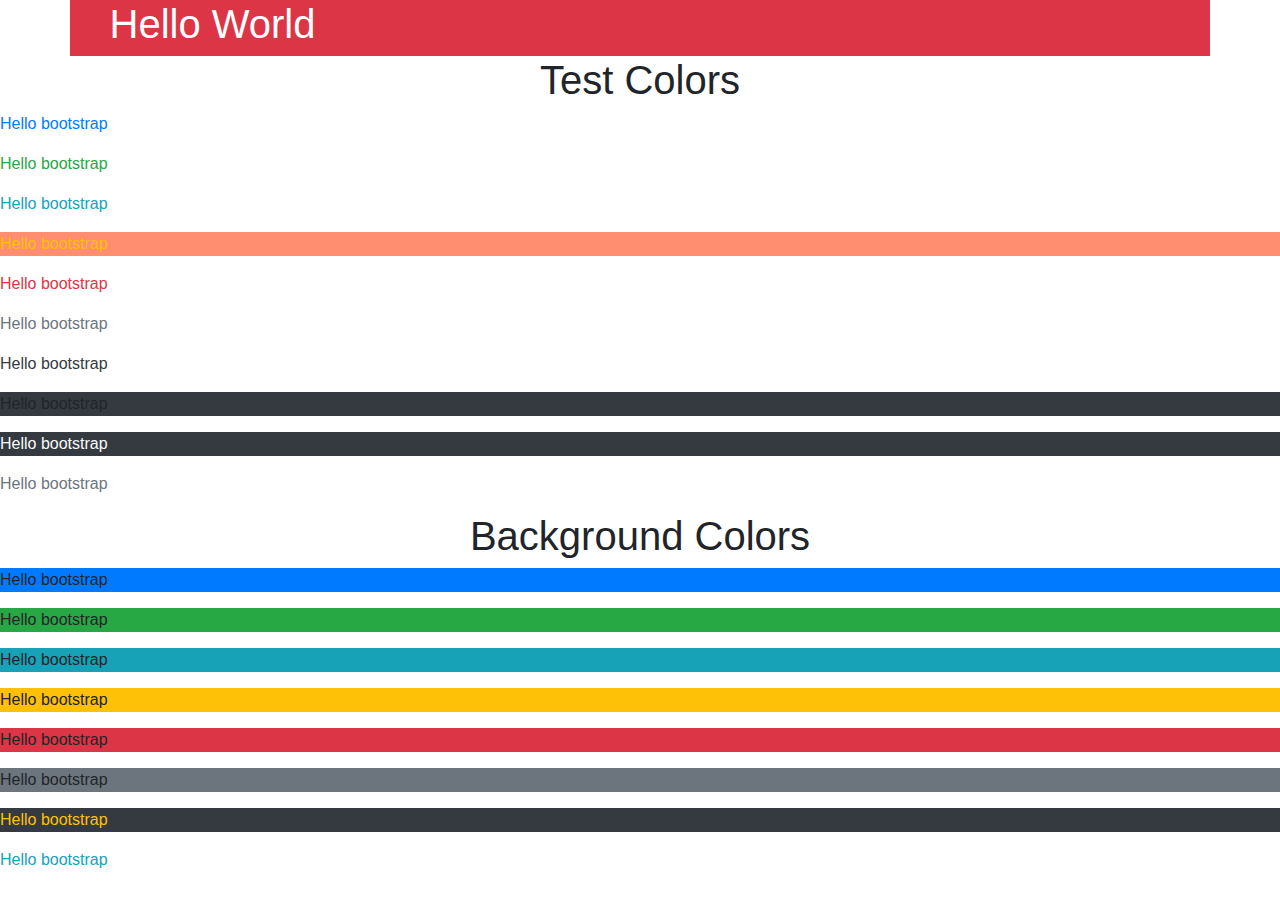
<file: index.html>
<!doctype html>
<html lang="en">
  <head>
    <!-- Required meta tags -->
    <meta charset="utf-8">
    <meta name="viewport" content="width=device-width, initial-scale=1, shrink-to-fit=no">

    <!-- Bootstrap CSS -->
  <link rel="stylesheet" href="./setup/css/bootstrap.min.css">
<style>
.special{
    background: rgba(255,132,100,0.92);
}

</style>


    <title class="font-weight-light">Hello, world!</title>
  </head>
  <body>

<div class=" container bg-danger text-white   ">

    <div class="row">
        <div class="col-3">
         <h1 class="text-center">Hello World</h1>
        </div>
    </div>
</div>

 <h1 class="text-capitalize text-center">Test colors</h1>
 <p class="text-primary">Hello bootstrap</p>
 <p class="text-success">Hello bootstrap</p>
 <p class="text-info">Hello bootstrap</p>
 <p class="text-warning special">Hello bootstrap</p>
 <p class="text-danger">Hello bootstrap</p>
 <p class="text-secondary">Hello bootstrap</p>
 <p class="text-dark">Hello bootstrap</p>
 <p class="text-break bg-dark">Hello bootstrap</p>
 <p class="text-light bg-dark">Hello bootstrap</p>
 <p class="text-muted">Hello bootstrap</p>
<h1 class="text-capitalize text-center">Background colors</h1>
 <p class="bg-primary">Hello bootstrap</p>
 <p class="bg-success">Hello bootstrap</p>
 <p class="bg-info">Hello bootstrap</p>
 <p class="bg-warning">Hello bootstrap</p>
 <p class="bg-danger">Hello bootstrap</p>
 <p class="bg-secondary">Hello bootstrap</p>
 <p class="bg-dark text-warning">Hello bootstrap</p>
 <p class="bg-transparent text-info">Hello bootstrap</p>


























    <!-- Optional JavaScript
    <!-- jQuery first, then Popper.js, then Bootstrap JS -->
    <script src="https://code.jquery.com/jquery-3.4.1.slim.min.js" integrity="sha384-J6qa4849blE2+poT4WnyKhv5vZF5SrPo0iEjwBvKU7imGFAV0wwj1yYfoRSJoZ+n" crossorigin="anonymous"></script>

  </body>
</file>
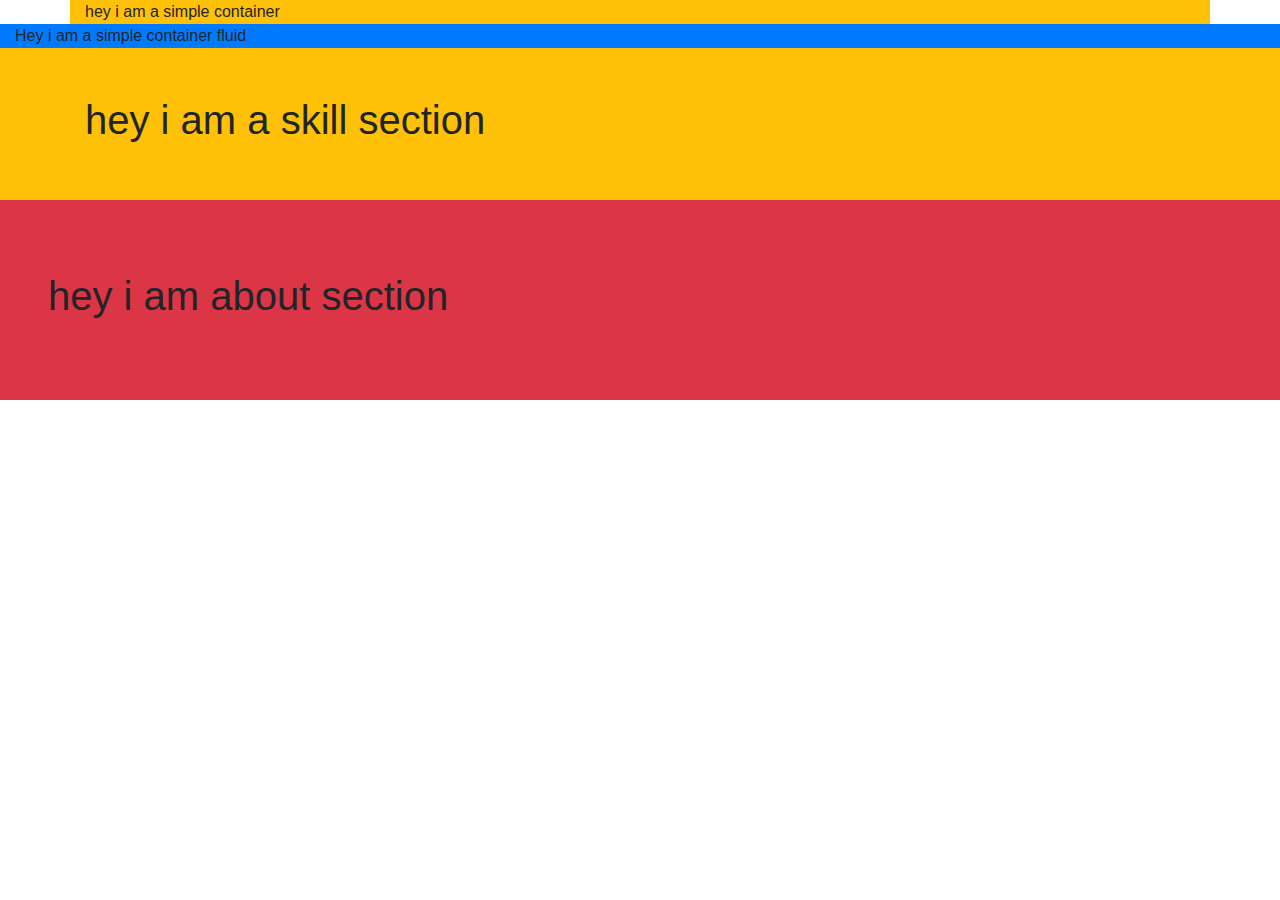
<file: bootstrap_grid.html>
<!doctype html>
<html lang="en">
  <head>
    <!-- Required meta tags -->
    <meta charset="utf-8">
    <meta name="viewport" content="width=device-width, initial-scale=1, shrink-to-fit=no">

    <!-- Bootstrap CSS -->
  <link rel="stylesheet" href="./setup/css/bootstrap.min.css">


    <title class="font-weight-light">Hello, world!</title>
  </head>

  <body>
  <div class="container bg-warning ">
     hey i am a simple container</div>
  <div class="container-fluid bg-primary">
      Hey i am a simple container fluid
  </div>

  <section id="skills" class="bg-warning p-5">
  <div class="container ">
   <h1> hey i am a skill section </h1>
  </div>
  </section>


  <section id="about" class="bg-danger p-5">
      <span class="container-fluid">
          <h1>hey i am about section</h1>
      </span>
  </section>









    <!-- Optional JavaScript
    <!-- jQuery first, then Popper.js, then Bootstrap JS -->
    <script src="https://code.jquery.com/jquery-3.4.1.slim.min.js" integrity="sha384-J6qa4849blE2+poT4WnyKhv5vZF5SrPo0iEjwBvKU7imGFAV0wwj1yYfoRSJoZ+n" crossorigin="anonymous"></script>

  </body>
 </html>
</file>
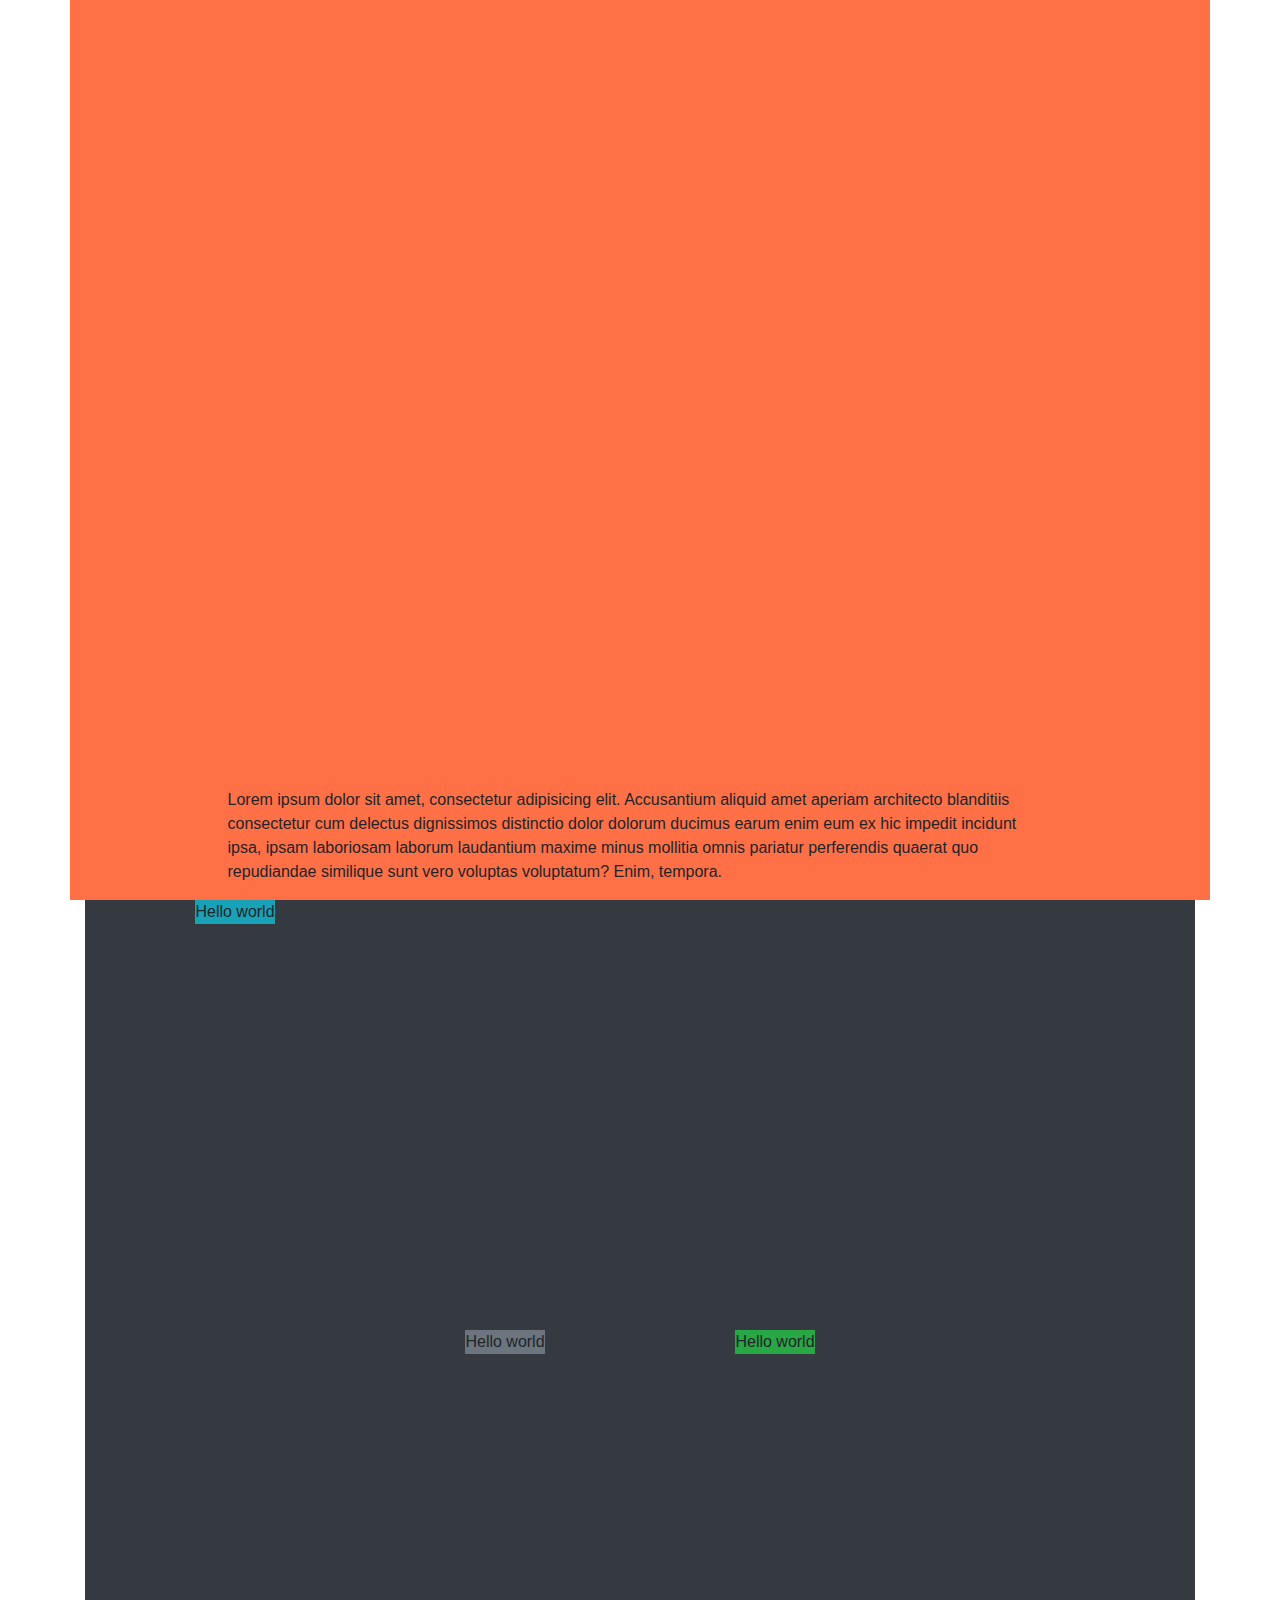
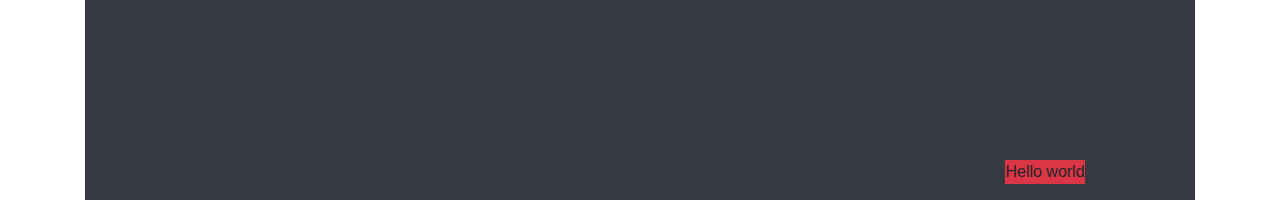
<file: flex_box.html>
<!doctype html>
<html lang="en">
  <head>
    <!-- Required meta tags -->
    <meta charset="utf-8">
    <meta name="viewport" content="width=device-width, initial-scale=1, shrink-to-fit=no">

    <!-- Bootstrap CSS -->
  <link rel="stylesheet" href="./setup/css/bootstrap.min.css">
<style>
.colu{
        min-height: 100vh;
    }
.colum{
        min-height: 100vh;
    background-color: rgba(255,100,54,0.92);
    }
</style>

    <title class="font-weight-light">Hello, world!</title>
  </head>
  <body>
  <div class="container">
      <div class="row colum justify-content-center align-items-end ">
          <div class="col-9   ">
              <p>Lorem ipsum dolor sit amet, consectetur adipisicing elit. Accusantium aliquid amet
                  aperiam architecto blanditiis consectetur cum delectus dignissimos distinctio dolor dolorum ducimus
                  earum enim eum ex hic impedit incidunt ipsa, ipsam laboriosam laborum laudantium maxime minus mollitia
                  omnis pariatur perferendis quaerat quo repudiandae similique sunt vero voluptas voluptatum? Enim, tempora.
              </p>
      </div>
  </div>




  <div class="container">
      <div class="row">
          <div class="col colu  bg-dark d-flex justify-content-around align-items-center ">
              <p class="bg-info align-self-start">Hello world</p>
              <p class="bg-secondary">Hello world</p>
              <p class="bg-success">Hello world</p>
              <p class="bg-danger align-self-end">Hello world</p>

          </div>
      </div>
  </div>



</div>


    <!-- Optional JavaScript
    <!-- jQuery first, then Popper.js, then Bootstrap JS -->
    <script src="https://code.jquery.com/jquery-3.4.1.slim.min.js" integrity="sha384-J6qa4849blE2+poT4WnyKhv5vZF5SrPo0iEjwBvKU7imGFAV0wwj1yYfoRSJoZ+n" crossorigin="anonymous"></script>

  </body>
 </html>
</file>
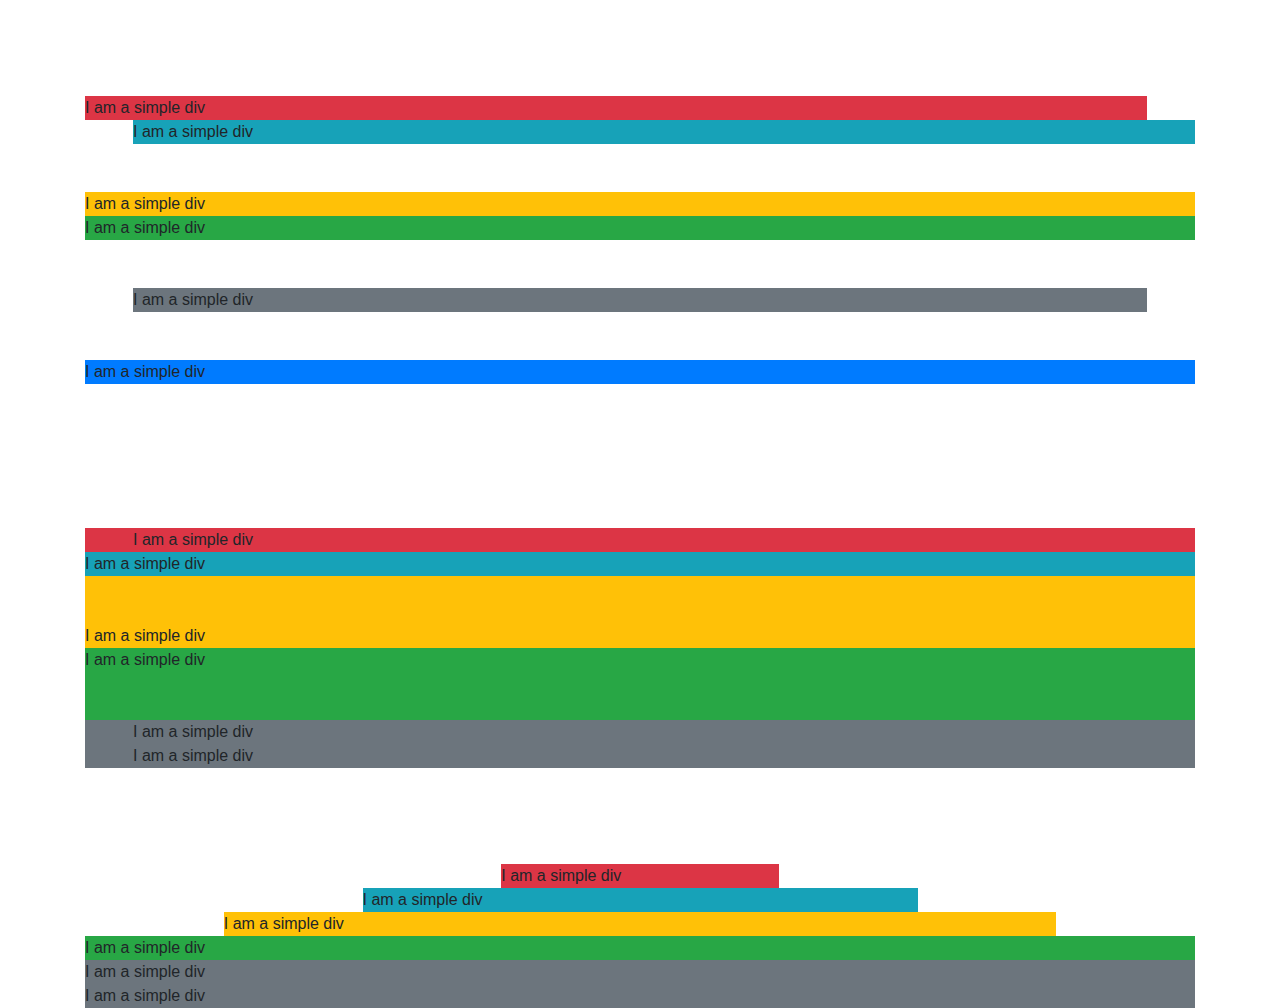
<file: padding_and_margin.html>
<!doctype html>
<html lang="en">
  <head>
    <!-- Required meta tags -->
    <meta charset="utf-8">
    <meta name="viewport" content="width=device-width, initial-scale=1, shrink-to-fit=no">

    <!-- Bootstrap CSS -->
  <link rel="stylesheet" href="./setup/css/bootstrap.min.css">


    <title class="font-weight-light">Hello, world!</title>
  </head>

  <body>
  <br>
  <br>
  <br>
  <br>
  <div class="container">
      <div class="bg-danger mr-5">I am a simple div</div>
      <div class="bg-info ml-5">I am a simple div</div>
      <div class="bg-warning mt-5">I am a simple div</div>
      <div class="bg-success mb-5">I am a simple div</div>
      <div class="bg-secondary mx-5">I am a simple div</div>
      <div class="bg-primary my-5">I am a simple div</div>
  </div>
  <br>
  <br>
  <br>
  <br>

  <div class="container">
      <div class="bg-danger pl-5">I am a simple div</div>
      <div class="bg-info pr-5">I am a simple div</div>
      <div class="bg-warning pt-5">I am a simple div</div>
      <div class="bg-success pb-5">I am a simple div</div>
      <div class="bg-secondary px-5">I am a simple div</div>
      <div class="bg-secondary px-5">I am a simple div</div>
  </div>
  <br>
  <br>
  <br>
  <br>
    <div class="container">
      <div class="bg-danger w-25 mx-auto">I am a simple div</div>
      <div class="bg-info w-50 m-auto">I am a simple div</div>
      <div class="bg-warning w-75 mx-auto">I am a simple div</div>
      <div class="bg-success w-100 m-auto">I am a simple div</div>
      <div class="bg-secondary w-auto mx-auto">I am a simple div</div>
      <div class="bg-secondary mx-auto ">I am a simple div</div>
  </div>






    <!-- Optional JavaScript
    <!-- jQuery first, then Popper.js, then Bootstrap JS -->
    <script src="https://code.jquery.com/jquery-3.4.1.slim.min.js" integrity="sha384-J6qa4849blE2+poT4WnyKhv5vZF5SrPo0iEjwBvKU7imGFAV0wwj1yYfoRSJoZ+n" crossorigin="anonymous"></script>

  </body>
 </html>
</file>
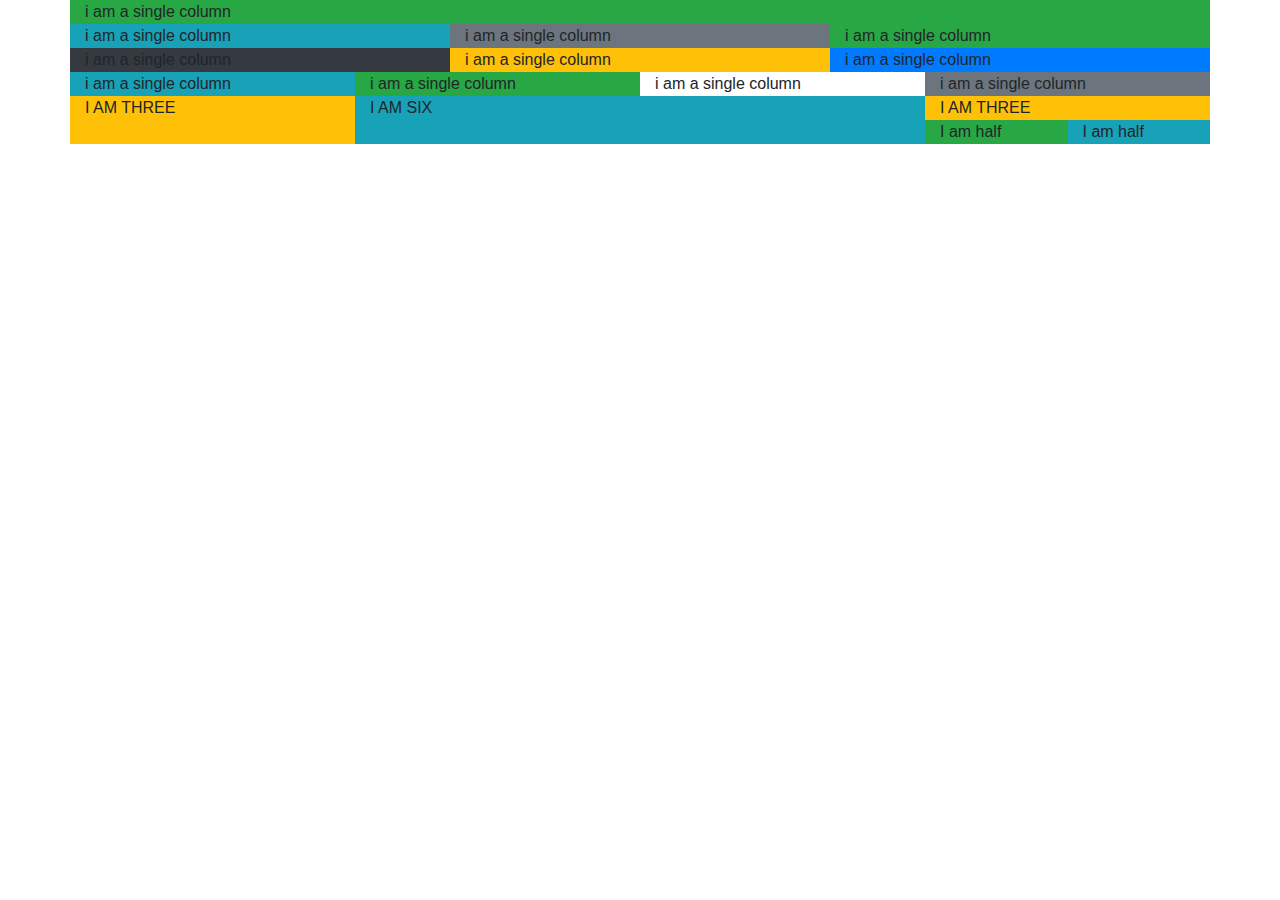
<file: responsive_grid.html>
<!doctype html>
<html lang="en">
  <head>
    <!-- Required meta tags -->
    <meta charset="utf-8">
    <meta name="viewport" content="width=device-width, initial-scale=1, shrink-to-fit=no">

    <!-- Bootstrap CSS -->
  <link rel="stylesheet" href="./setup/css/bootstrap.min.css">


    <title class="bg-primary">Hello, world!</title>
  </head>

  <body bgcolor="purple">

      <div class="container ">
          <div class="row">
              <div class="col bg-success">i am a single column</div>
          </div>
      </div>

      <div class="container ">
          <div class="row">
              <div class="col-sm-4 col-md-4 col-lg-4 bg-info">i am a single column</div>
              <div class="col-sm-4 col-md-4 col-lg-4  bg-secondary">i am a single column</div>
              <div class="col-sm-4 col-md-4 col-lg-4 bg-success">i am a single column</div>
          </div>
      </div>

      <div class="container ">
          <div class="row">
              <div class="col-sm-5 col-md-4 col-lg-6 col-xl-4 bg-dark">i am a single column</div>
              <div class="col-sm-4 col-md-3 col-lg-4 col-xl-4 bg-warning">i am a single column</div>
              <div class="col-sm-3 col-md-5 col-lg-2 col-xl-4 bg-primary">i am a single column</div>
          </div>
      </div>
     <div class="container ">
          <div class="row">
              <div class="col-sm-6 col-md-3 col-lg-6 col-xl-3 bg-info">i am a single column</div>
              <div class="col-sm-6 col-md-3 col-lg-6 col-xl-3 bg-success">i am a single column</div>
              <div class="col-sm-6 col-md-3 col-lg-6 col-xl-3 bg-transparent">i am a single column</div>
              <div class="col-sm-6 col-md-3 col-lg-6 col-xl-3 bg-secondary">i am a single column</div>
          </div>
      </div>

      <div class="container ">
          <div class="row">
              <div class="col-3  bg-warning">I AM THREE</div>
              <div class="col-6 bg-info">I AM SIX</div>
              <div class="col-3 bg-warning">I AM THREE
              <div class="row">
                  <div class="col-6 bg-success">I am half</div>
                  <div class="col-6 bg-info">I am half</div>
              </div>
              </div>
          </div>
      </div>




    <!-- Optional JavaScript
    <!-- jQuery first, then Popper.js, then Bootstrap JS -->
    <script src="https://code.jquery.com/jquery-3.4.1.slim.min.js" integrity="sha384-J6qa4849blE2+poT4WnyKhv5vZF5SrPo0iEjwBvKU7imGFAV0wwj1yYfoRSJoZ+n" crossorigin="anonymous"></script>

  </body>
 </html>
</file>
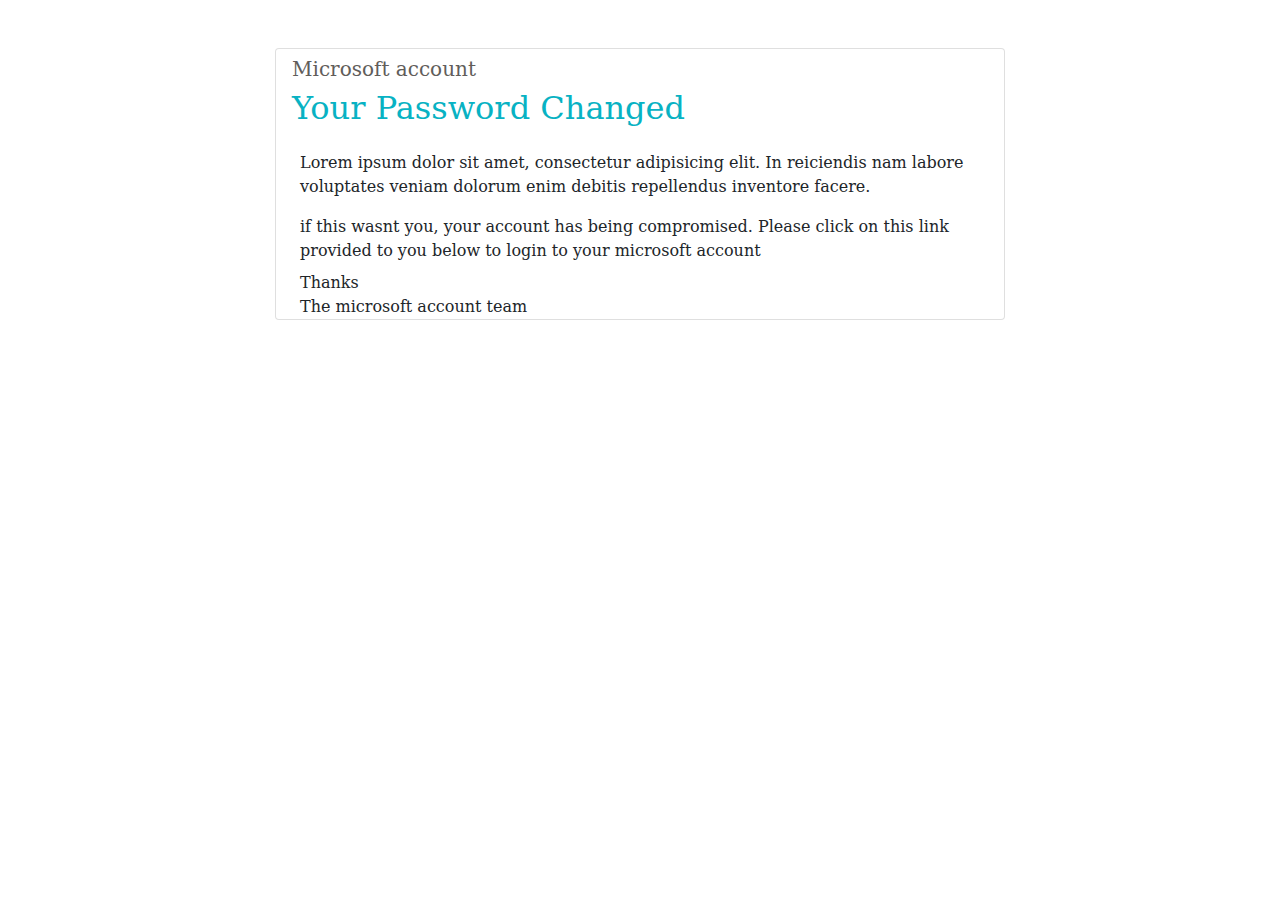
<file: setup/dare_p.html>
<!DOCTYPE html>
<html lang="en">
  <head>
    <!-- Required meta tags -->
    <meta charset="utf-8" />
    <meta
      name="viewport"
      content="width=device-width, initial-scale=1, shrink-to-fit=no"
    />
    <!-- Bootstrap CSS -->
    <link rel="stylesheet" href="./css/bootstrap.min.css" />
    <!--font awesome-->
    <script src="./js/all.js"></script>

    <!--main css-->
    <link rel="stylesheet" href="./css/second_project.css" />

    <title class="font-weight-light">only booostrap project</title>
  </head>

  <body>
    <header id="header" class=" "></header>

    <section>
      <div class="container">
        <div class="row">
          <div class="col-md-8 mx-auto align-content-center">
            <div
              class="card pt-2 mt-5 pl-3"
              style="background-color: white !important"
            >
              <div
                class=" "
                style="background-color: white !important"
              >
                <h5 class="secondary-color" style="color: #615d5a;">
                  Microsoft account
                </h4>

                <h2 class="text-capitalize" style="color: #08b2c3">
                  Your password changed
                </h2>
              </div>
              <div class="pt-3 pl-2 pr-2">
                <p>
                  Lorem ipsum dolor sit amet, consectetur adipisicing elit. In
                  reiciendis nam labore voluptates veniam dolorum enim debitis
                  repellendus inventore facere.
                </p>
           
                <div class="pb-2">
                  if this wasnt you, your account has being compromised. Please
                  click on this link provided to you below to login to your
                  microsoft account  

                </div>

                <div class="" style="background-color:white;padding-left:0px !important">
                Thanks <br>The microsoft account  team</div>
              </div>
            </div>
          </div>
        </div>
      </div>
    </section>

    <script src="js/jquery-3.4.1.min.js"></script>

    <!--bootstrap jquery-->
    <script src="js/bootstrap.bundle.min.js"></script>
    <!--Boostrap js-->
  </body>
</html>
</file>
<file: setup/css/second_project.css>
body{
    font-family: 'Tunga','serif';
}
.height{
    min-height: 100vh;
}
.title-underline{
    width:200px;
    height:10px;
    margin: 0 auto;
}

.img{
    width: auto;
    height: 70px;
}

.height-80{
    min-height: 100vh;
}
.about-picture{
    background: url(../img/img2.jpg);
    /*to make the image have parallex effect*/
    background-attachment:fixed;
    /*this means that the image should not repeat itself if the image is small so i am preventing*/
    background-repeat: no-repeat;
    /*the image would be in the center*/
    background-position: center;
    /*this way i want the image to zoom in when i am using a small screen*/
    background-size: cover;

    /*But there is another shortcut to do all this*/
    /*this way you just have put what you want instead of using name and what you want */
  /*  background: url('../img/img2.jpg')center/cover no-repeat fixed;*/

}
#filler{
    min-height: 100vh;
    /*this is for the overlay dark colr for the back ground*/
    background:linear-gradient(rgba(0,0,0,0.5),rgba(0,0,0,.5)),
    url(../img/img2.jpg)center/cover no-repeat fixed;
}

#progress{
    min-height: 80vh;
    /*this is for the overlay dark color for the back ground*/
    background:linear-gradient(rgba(0,0,0,0.5),rgba(0,0,0,.5)),
    url(../img/img2.jpg)center/cover no-repeat fixed;
}
</file>
